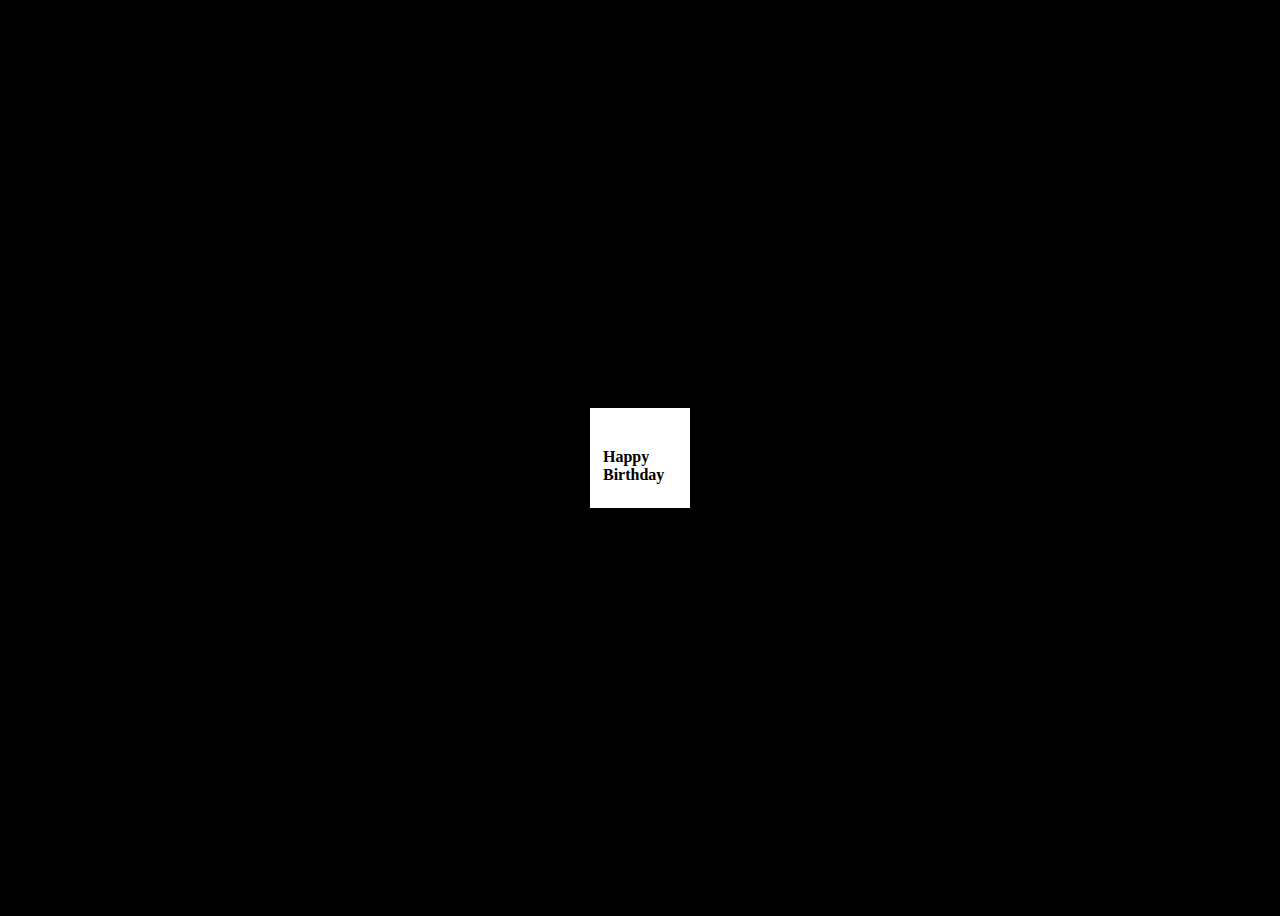
<file: index.html>
<!DOCTYPE html>
<html lang="en">

<head>
    <meta charset="UTF-8">
    <meta http-equiv="X-UA-Compatible" content="IE=edge">
    <meta name="viewport" content="width=device-width, initial-scale=1.0">
    <link rel="stylesheet" href="style.css">
    <title>For You</title>
</head>

<body>
    <div class="love">
        <input type="checkbox">
        <span></span>
        <span></span>
        <span></span>
        <p></p>
    </div>
</body>

</html>
</file>
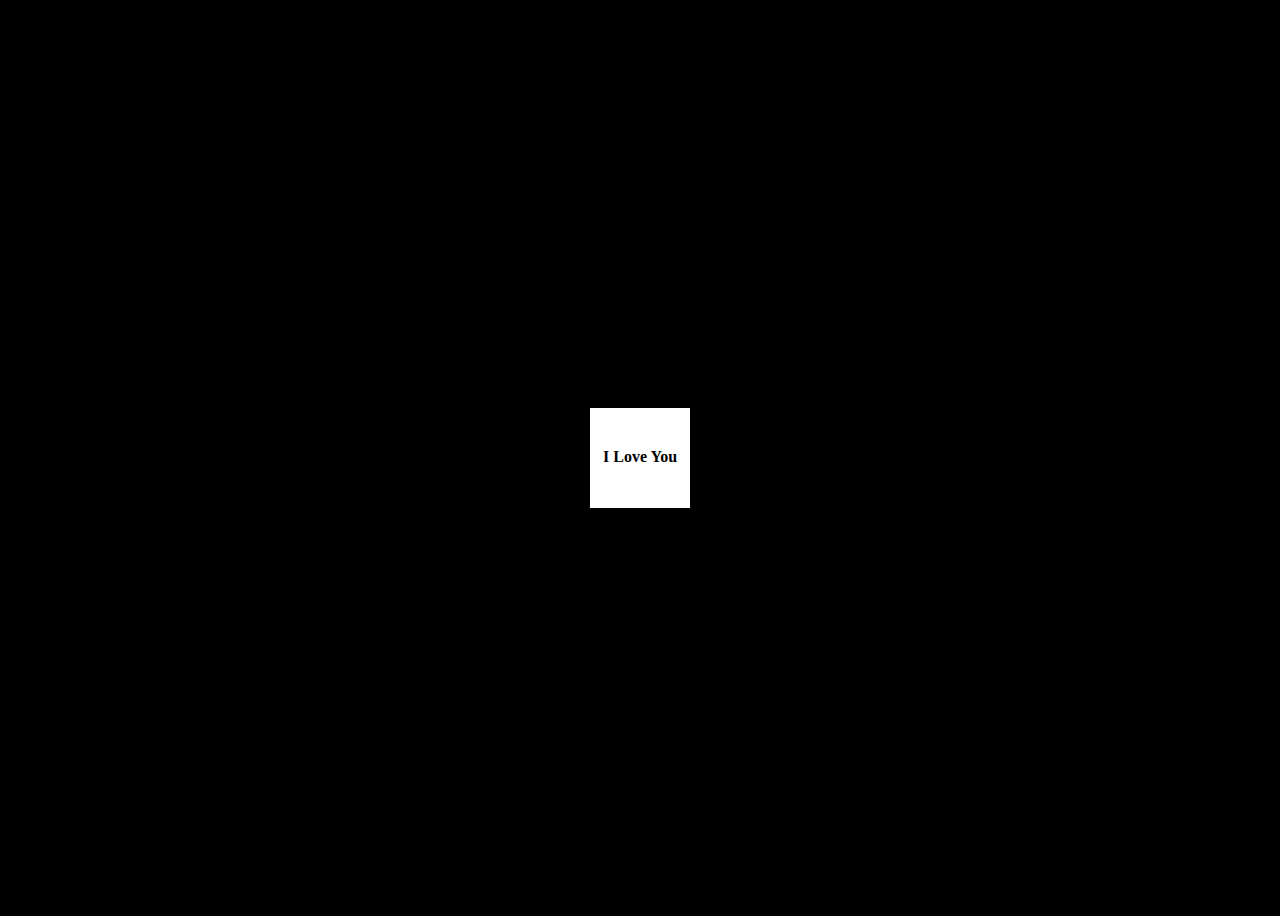
<file: ambar.html>
<!DOCTYPE html>
<html lang="en">

<head>
    <meta charset="UTF-8">
    <meta http-equiv="X-UA-Compatible" content="IE=edge">
    <meta name="viewport" content="width=device-width, initial-scale=1.0">
    <link rel="stylesheet" href="ambar.css">
    <title>For You</title>
</head>

<body>
    <div class="love">
        <input type="checkbox">
        <span></span>
        <span></span>
        <span></span>
        <p></p>
    </div>
</body>

</html>
</file>
<file: style.css>
body {
    background-color: black;
    height: 100vh;
    display: flex;
    justify-content: center;
    align-items: center;
}

.love {
    position: relative;
    width: 100px;
    height: 100px;
}

p::after {
    position: absolute;
    width: 100px;
    height: 100px;
    content: "Happy Birthday";
    color: #000000;
    font-size: 16px;
    font-weight: bolder;
    top: 40px;
    left: 13px;
    transition: all .5s ease-in-out;
}

.love span {
    position: absolute;
    width: 100px;
    height: 100px;
    background-color: #ffffff;
    transition: all .5s ease-in-out;
}

.love input {
    position: absolute;
    width: 100px;
    height: 100px;
    margin: 0;
    opacity: 0;
    cursor: pointer;
    z-index: 9;
}

.love input:checked~span:nth-child(2) {
    background-color: #d40000;
    border-radius: 50%;
    left: 0;
    z-index: 1;
    animation: effects .5s linear alternate;
}

.love input:checked~span:nth-child(3) {
    background-color: #d40000;
    border-radius: 50%;
    left: 61px;
    z-index: 1;
    animation: effects .5s linear alternate;
}

.love input:checked~span:nth-child(4) {
    background-color: #d40000;
    width: 100px;
    top: 30px;
    left: 30px;
    transform: rotate(45deg);
    animation: effects .5s linear;
}

.love input:checked~p:after {
    content: "Ambar";
    letter-spacing: 3px;
    color: #fff;
    z-index: 1;
    top: 60px;
    left: 48px;
}

@keyframes effects {
    100% {
        transform: rotate(360deg);
    }
}
</file>
<file: ambar.css>
body {
    background-color: black;
    height: 100vh;
    display: flex;
    justify-content: center;
    align-items: center;
}

.love {
    position: relative;
    width: 100px;
    height: 100px;
}

p::after {
    position: absolute;
    width: 100px;
    height: 100px;
    content: "I Love You";
    color: #000000;
    font-size: 16px;
    font-weight: bolder;
    top: 40px;
    left: 13px;
    transition: all .5s ease-in-out;
}

.love span {
    position: absolute;
    width: 100px;
    height: 100px;
    background-color: #ffffff;
    transition: all .5s ease-in-out;
}

.love input {
    position: absolute;
    width: 100px;
    height: 100px;
    margin: 0;
    opacity: 0;
    cursor: pointer;
    z-index: 9;
}

.love input:checked~span:nth-child(2) {
    background-color: #d40000;
    border-radius: 50%;
    left: 0;
    z-index: 1;
    animation: effects .5s linear alternate;
}

.love input:checked~span:nth-child(3) {
    background-color: #d40000;
    border-radius: 50%;
    left: 61px;
    z-index: 1;
    animation: effects .5s linear alternate;
}

.love input:checked~span:nth-child(4) {
    background-color: #d40000;
    width: 100px;
    top: 30px;
    left: 30px;
    transform: rotate(45deg);
    animation: effects .5s linear;
}

.love input:checked~p:after {
    content: "Ambar";
    letter-spacing: 3px;
    color: #fff;
    z-index: 1;
    top: 60px;
    left: 48px;
}

@keyframes effects {
    100% {
        transform: rotate(360deg);
    }
}
</file>
